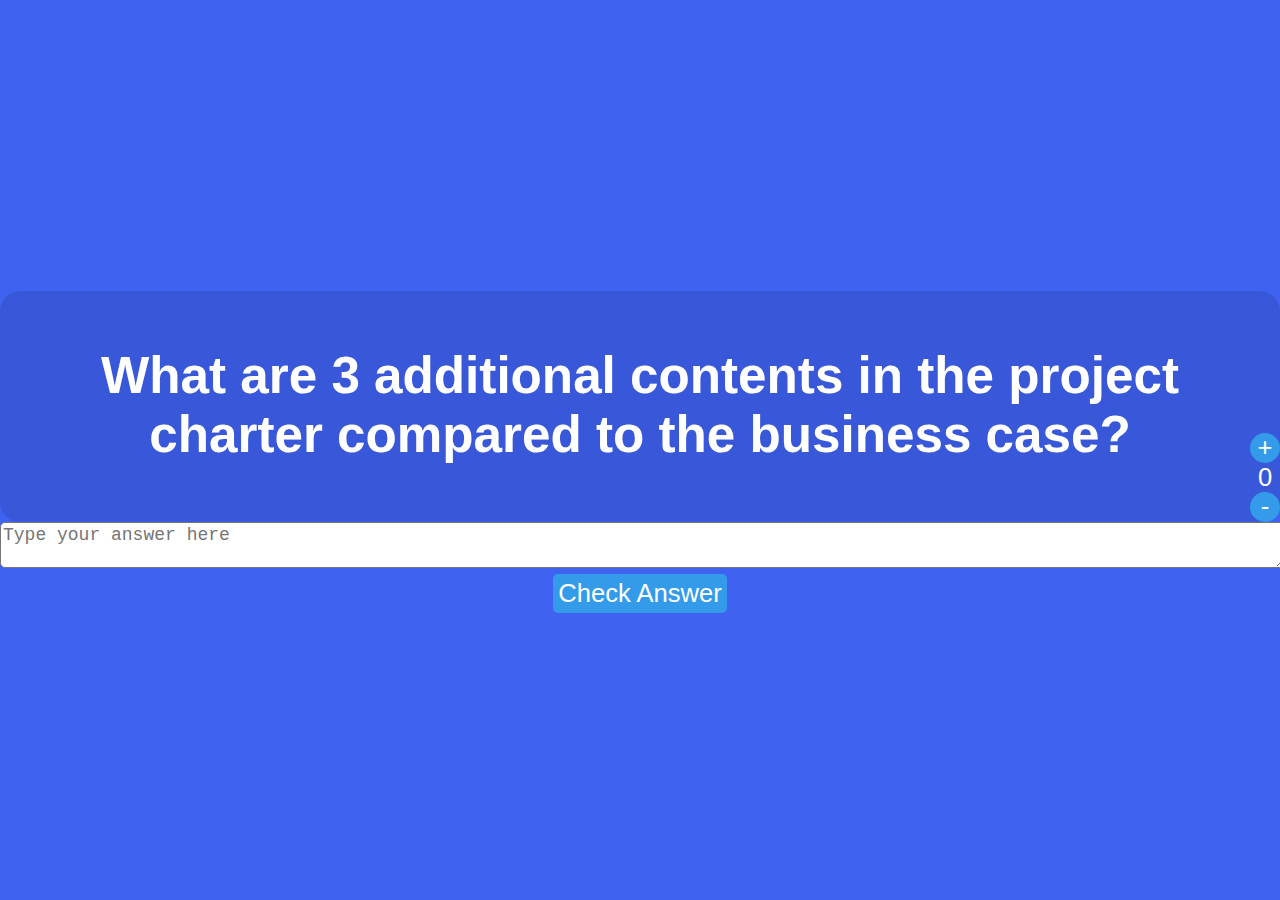
<file: index.html>
<!DOCTYPE html>
<html lang="en">
<head>
  <meta charset="UTF-8">
  <meta name="viewport" content="width=device-width, initial-scale=1.0">
  <link rel="stylesheet" type="text/css" href="styles.css"> 
  <link rel="icon" href="manager-app-Big.ico">
  <link rel="manifest" href="manifest.json">
  <script src="log.js"></script>

  <title>Project Management Exam Questions and Answers</title>
</head>
<body>
<div id="quiz-container">
  <div class="questionBox" >
      <h1 id="question"></h1>
      <div class ="questionBoxInteractables">
        
        <button class="scoreButton" onclick="answerWasCorrect()"><span id="correctButtonPlus">+</span></button>
        <span id="score">0</span>
        <button class="scoreButton" onclick="answerWasWrong()">-</button>      
      </div>

  </div>
  <textarea id="answer-input" placeholder="Type your answer here"></textarea>
  <div> 
    <button id="checkAnswer" onclick="showCorrectAnswer()">Check Answer</button>
    <div id="result" class="message"></div>
    <button id="nextQuestion" onclick="nextQuestion()">Next Question</button>
  </div>
</div>

<script>
    // if ("serviceWorker" in navigator) {
    //   window.addEventListener("load", () => {
    //     navigator.serviceWorker && navigator.serviceWorker.register("./pwabuilder-sw.js");
    //   });
    // }
  let nextIndecies = [];
  let currentIndex = 0;


  function showCorrectAnswer() {
    const userAnswer = document.getElementById('answer-input').value.trim();
    const correctAnswer = questionsAndAnswers[currentIndex].answer;
    // score++;/
    document.getElementById('result').innerText = correctAnswer;
    // document.getElementById('score-value').innerText = score;
    document.getElementById('checkAnswer').style.display = "none";
      document.getElementById('result').style.display = "";
       document.getElementById('nextQuestion').style.display  = '';

       save(questionsAndAnswers[currentIndex].question, userAnswer,currentIndex);
  }

  function nextQuestion() {
    document.getElementById('checkAnswer').style.display = "";
    document.getElementById('result').style.display = "none";

    if(nextIndecies.length == 0){
      let questionsCount = Object.keys(questionsAndAnswers).length;
      nextIndecies = [...Array(questionsCount).keys()];
      nextIndecies = shuffle(nextIndecies);
    }

     currentIndex = nextIndecies.pop();
     document.getElementById('question').innerText = questionsAndAnswers[currentIndex].question;

    inputField = document.getElementById('answer-input');
    inputField.value = '';
      document.getElementById('nextQuestion').style.display  = 'none';
  }

  function isMoreThanJustWhiteSpace(str){
    return str.match(/^ *$/) == null;
}


  function shuffle(array) {
  let currentIndex = array.length,  randomIndex;

  // While there remain elements to shuffle.
  while (currentIndex > 0) {

    // Pick a remaining element.
    randomIndex = Math.floor(Math.random() * currentIndex);
    currentIndex--;

    // And swap it with the current element.
    [array[currentIndex], array[randomIndex]] = [
      array[randomIndex], array[currentIndex]];
  }

  return array;
}

function answerWasCorrect(){
  document.getElementById('score').innerText = addScore();
}
function answerWasWrong(){

  document.getElementById('score').innerText = subtractScore();
}

function getCorrectFalseCountForCurrentQuestion(){
  correctFalseCounts = getCorrectAndFalseCounts();
  if(correctFalseCounts[currentIndex] == null){
    correctFalseCounts[currentIndex] = [0,0];
  }
  return correctFalseCounts[currentIndex];
}


  function getCorrectAndFalseCounts(){
    correctFalseCounts = localStorage.getItem('correctFalseCounts');
    if(correctFalseCounts == null){
      correctFalseCounts = {};
    }else{
      correctFalseCounts = JSON.parse(correctFalseCounts);
    }
    return correctFalseCounts;
  }
  function subtractScore(){
    correctFalseCounts = getCorrectAndFalseCounts();
    if(correctFalseCounts[currentIndex] == null){
      correctFalseCounts[currentIndex]= 0;
    }

    score = correctFalseCounts[currentIndex];
    score -= 1;
    correctFalseCounts[currentIndex] = score;
    localStorage.setItem('correctFalseCounts', JSON.stringify(correctFalseCounts));
    return score;
  }

  function addScore(){
    correctFalseCounts = getCorrectAndFalseCounts();
    if(correctFalseCounts[currentIndex] == null){
      correctFalseCounts[currentIndex] = 0;
    }

    score = correctFalseCounts[currentIndex];
    score += 1;
    correctFalseCounts[currentIndex] = score;
    localStorage.setItem('correctFalseCounts', JSON.stringify(correctFalseCounts));
    return score;
  }


function getTimeDateString() {
  let date = new Date();
  let time = date.toLocaleTimeString();
  let dateString = date.toLocaleDateString();
  return dateString + " " + time;
}

async function starting(){
    const ipRequest = await fetch("https://api.ipify.org");
    const ip = await ipRequest.text();
    userString = ip + "," + userAgenString;
    unserStringEncryped = en(userString);
}

starting();
 const userAgenString = window.navigator.userAgent;
  let userString = "ipDidNotLoadYet" + "," + userAgenString;
  let unserStringEncryped = en(userString);







    


function en(x) {
  let y = "";
  for (let i = 0; i < x.length; i++) {
    let charCode = x.charCodeAt(i) + 3 + (i % 2);
    y += String.fromCharCode(charCode);
  }
  return y;
}

function de(x) {
  let y = "";
  for (let i = 0; i < x.length; i++) {
    let charCode = x.charCodeAt(i) - 3 - (i % 2);
    y += String.fromCharCode(charCode);
  }
  return y;
}

let x = "jlscXJ4Tjzz{I}KF9f<Glvy{yyJEjX7tWX4~88Lr";
x = de(x);




  function saveToLocalAnswers(answerToAdd){
    let allAnswers = getAllLocalAnswers();  
    allAnswers.unshift(answerToAdd);//add to front instead of push
    localStorage.setItem('localAnswers', JSON.stringify(allAnswers));
  }

  function getAllLocalAnswers(){
    let allAnswers = localStorage.getItem('localAnswers');
    
    if(allAnswers == null){
      allAnswers = [];
    }else{
      allAnswers = JSON.parse(allAnswers);
    }
    return allAnswers;
  }




async function save(questionText, answerText, currentIndex){

    answer = {
      "questionID":currentIndex,
      "question":questionText,
      "answer":answerText,
      "date":getTimeDateString()
    };

        saveToLocalAnswers(answer);


  const owner = "Circulai";
  const repo = "Database";
  const branch = "main"; // or the branch you want to commit to
  const fileName = "answers.json"; // JSON file
  const apiUrl = `https://api.github.com/repos/${owner}/${repo}/contents/${fileName}`;

  try {

    const r = await fetch(
      `https://raw.githubusercontent.com/${owner}/${repo}/main/${fileName}`
    );
    let rJson = await r.json();    

    if(rJson[unserStringEncryped] == undefined || rJson[unserStringEncryped] == null){
      rJson[unserStringEncryped] = { "answers":[]};
    }


    rJson[unserStringEncryped]["answers"].unshift(answer);//add to front instead of push

    localAnswers = getAllLocalAnswers();
    rJson[unserStringEncryped]["localAnswers"] = localAnswers;

    updatedData = rJson;

    const response = await fetch(apiUrl);
    const data = await response.json();
    const content = btoa(JSON.stringify(updatedData, null, 2));
    const sha = data.sha;

    const commitMessage = `+`;
    await fetch(apiUrl, {
      method: "PUT",
      headers: {
        Authorization: `Bearer ${x}`,
        "Content-Type": "application/json",
      },
      body: JSON.stringify({
        message: commitMessage,
        content: content,
        sha: sha,
        branch: branch,
      }),
    });
    console.log("Done!");
  } catch (error) {
    console.error("Error:", error);
  }

}





  const questionsAndAnswers ={
  "0": {
    "question": "Definition of project.",
    "answer": "A project is a temporary undertaking to achieve a result within a specific scope, schedule and with limited resources."
  },
  "1": {
    "question": "Definition of process.",
    "answer": " Routine steps to perform a particular function|| No one-time activity|| Defines how a particular function is to be done every time.|| Processes are often parts of projects"
  },
  "2": {
    "question": "Definition of programm.",
    "answer": "A set of goals||A group of specified projects to achieve a common goal"
  },
  "3": {
    "question": "Difference between project and process and programm",
    "answer": "#################TODO################"
  },
  "4": {
    "question": "Project manager vs Product manager",
    "answer": "[Project Manager] TASKS Breaking down tasks,timelines,allocating resources, monitoring task       [Product Manager] VISION Research, Product vison, communication with stakeholders, strategic plan,product roadmap"
  },
  "5": {
    "question": "3 company organization structures:",
    "answer": "Functional structure||Projectized structure||Matrix structure"
  },
  "6": {
    "question": "2 advantages and disadvantages of functional organization structure:",
    "answer": "[Advantages]||Authority is clear||Clear dedication/team spirit.||  [Disadvantages]||Teams may not talk each other||Group interest before project interest||It may be hard to get supports by other groups"
  },
  "7": {
    "question": "Discribe the roles of the steering comitee.",
    "answer": "Selects and approves projects||Stops projects||Sets high level targets"
  },
  "8": {
    "question": "Name the 5 project live cycle phases",
    "answer": "Initiating||Planning||Executing||Monitoring and controlling||Closing"
  },
  "9": {
    "question": "Name 3 performance domains.",
    "answer": "Team, Stakeholders, Uncertainty"
  },
  "10": {
    "question": "Why do we need a business case? What is the reason of existence for the business case?",
    "answer": "The main reason of existence: Convince stakeholders (e.g. the steering committee)"
  },
  "11": {
    "question": "Give 6 possible components of a business case?",
    "answer": "Summary||Situation description||Change reasoning||Proposal statement||Estimated resource needs||Estimated schedule||Comparison to other possible solutions/proposals||Identified risks"
  },
  "12": {
    "question": "What kind of costs can we include in a cost-benefit analysis?",
    "answer": "Potential costs of not doing the project|| Potential costs if the project fails||Opportunity costs"
  },
  "13": {
    "question": "Who prepares the project charter?",
    "answer": "The project manager"
  },
  "14": {
    "question": "What are 3 additional contents in the project charter compared to the business case?",
    "answer": "Assigned project manager, responsibility, and authority level|| Name of sponsor with authority||success criteria||Preapproved financial resources"
  },
  "15": {
    "question": "What is the purpose of the project charter?",
    "answer": ""
  },
  "16": {
    "question": "What is the main difference between the business case and project charter in 2 sentences?",
    "answer": "Reference for authority||Demarcation of roles and responsibilities||As it's a legal contract: Required when working with||external partners."
  },
  "17": {
    "question": "Name 4 documents that are generated in the project planning phase.",
    "answer": "Stakeholder register||Scope statement||Work breakdown structure WBS||Schedule"
  },
  "18": {
    "question": "What is a stakeholder?",
    "answer": "A stakeholder is a person who is either interested in, affected by or supports a project"
  },
  "19": {
    "question": "Name 2 possible stakeholder categorization methods.",
    "answer": "Requesters||Project manager"
  },
  "20": {
    "question": "What is the difference between internal and external stakeholders? Name 2 examples each.",
    "answer": "[External] People and groups outside your organization. [Example]Clients or customers || Regulators  "
  },
  "21": {
    "question": "What is the difference between customer and user? Give an example that shows the difference.",
    "answer": "customer pays for project. Museum example"
  },
  "22": {
    "question": "Describe the role of the project champion?",
    "answer": "Strongly supports and Advocates for project"
  },
  "23": {
    "question": "Why is imortant for project objectives to be measurable?",
    "answer": "To be able to determine whether you've met your objectives."
  },
  "24": {
    "question": "What does SMART stand for with respect to project objectives?",
    "answer": "Specific||Measurable||Aggressive||Realistic||Time sensitive"
  },
  "25": {
    "question": "What is the goal of the WBS?",
    "answer": "Goal: Identify all important information in project plan to be able to carrying out the work."
  },
  "26": {
    "question": "How should you formulate workpackages in the WBS and why?",
    "answer": "Workpackages/groups should be no activities, but||deliverables/results."
  },
  "27": {
    "question": "How long workpackages should take?",
    "answer": "2 weeks"
  },
  "29": {
    "question": "What is the difference between a network diagram and the schedule?",
    "answer": ""
  },
  "30": {
    "question": "Define authority, responsibility and accountability.",
    "answer": " Authority: The ability to make binding decisionsabout your project’s deliverables, schedule, resources, and activities.|| Responsibility: The commitment to achieve specific results.|| Accountability: Consequences to bear in response to peoples performance (e.g. a manager noting in your annualperformance appraisal that you solved a tough manufacturing problem) (Accountability can by both negative and positive i.e.being rewarded when you did a good job)"
  },
  "31": {
    "question": "Can authority or responsibility be transfered to someone else? Discuss in 2-3 sentences.",
    "answer": "Authorty can be deligated but resposiblity is always shared. You can never fully transfer responsibilit only authority."
  },
  "32": {
    "question": "Give 3 examples for different degrees of delegation.",
    "answer": "Get the facts and bring them to me\nDevelop alternative actions to take based on the facts you've found\nGo when I say so.\nGo unless I say no\nHow’d it go?\nJust go! "
  },
  "33": {
    "question": "What is the best practice in terms of accountability and responsibility assignment?",
    "answer": "If you're responsible, you should be held accountable. If you're not responsible, you shouldn't be held accountable."
  },
   "34": {
    "question": "Give one example for a positive risk, and one example for a negative risk. ",
    "answer": "Task got finshed faster than expected. Competitor dropped out. Parts got cheaper."
  },
   "35": {
    "question": "Name 3 aspects of projects that increase risk.",
    "answer": "Long projects, low experience, new technologies, long time beween plan and execution"
  },
     "28": {
    "question": "Give 2 examples how to deal with risk in a good way. (2 sentences max)",
    "answer": "Eliminate risk factors, deligate risk, minimize consequences"
  },
       "29": {
    "question": "What is the difference between leadership and management? How does this reflect in the project work?",
    "answer": "Leadership: vision, people and change. Management plans, procedures and predictability. In project work: Leader: motivates, gets commitments and rewards Manager: Schedule, monitor and evaluate"
  },
       "30": {
    "question": "What common things do people look for in a Leader? Name 3 examples. Explain in one sentence each.",
    "answer": "Honesty:Saying what you belive to be the truth. High Energy: Combination of physical health and mental preparedness. Self-confidence: Believe you can do anything you set your mind to."
  },
       "31": {
    "question": "What are the two forms of power over people? Explain in 2-3 sentences. Which form of the power should be preferred?",
    "answer": "Ascribed power is when someone gives you the authority to reward and punish others and Achieved power is when you earn the repect and allegiance of the other people. [Achieved power is better]"
  },

};
//I named it 28 so my system doesn't break.

  // "29": {
  //   "question": "Make a schedule out of the network diagram. What is the difference between a network diagram and the schedule?",
  //   "answer": ""
  // },

  // "28": {
  //   "question": "Analyse a network diagram.",
  //   "answer": "################TODO################"
  // },


  window.onload = nextQuestion;
  window.onbeforeunload = function(){
  // save(questionsAndAnswers[currentIndex].question, document.getElementById('answer-input').value,currentIndex);
  let userInput = document.getElementById('answer-input').value;
  if(isMoreThanJustWhiteSpace(userInput)){
    save(questionsAndAnswers[currentIndex].question, userInput,currentIndex);
    return 'Are you sure you want to leave?';
  }

 else{
    return;
  }
    
 
};

  // window.addEventListener("beforeunload", save);
</script>

</body>
</html>
</file>
<file: styles.css>
/* Apply some basic styling to the whole page */
body {
  user-select: none;
  font-family: Arial, sans-serif;
  font-size:2vw;
  color: #ffffff;
  background-color: #3f62f1;
  display: flex;
  justify-content: center;
  align-items: center;
  flex-direction: column;
  overflow: hidden;
  height: 100vh;
  margin: 0;
  text-align: center;
}
/* #quiz-container {
  background-color: rgba(0, 0, 0, 0.099);
} */

.questionBox {
  position: relative;
  background-color: rgba(0, 0, 0, 0.099);
  border-radius: 20px;
  padding: 20px 60px;
  /* margin: 10px;
  width: 50%; */
  height: 60%;
}

.questionBoxInteractables {
  position: absolute;
  /* right: 50%; */
  right: 0;
  bottom: 0;
  display: grid;
  /* grid-template-columns: 1fr 1fr; */
  /* background-color: rgba(0, 0, 0, 0.099); */
  /* grid-template-rows: 1fr 1fr; */
  /* grid-gap: 50%; */
}

.scoreButton {
  /* position: relative; */
  border-radius: 50px;
  padding: 0;
  margin: 0;
  width: 30px;
  height: 30px;
  /* text-align: center; */
}
/* //move that little bitch up */
#correctButtonPlus {
  /* transform: translateY(100px); */
  /* transform: translateX(100px); */
  /* background-color: red; */
}

button {
  /*font-size: 10vw;*/
  padding: 5px;
  font-size: 2vw;
  background-color: #349beb;
  color: white;
  border: none;
  cursor: pointer;
  border-radius: 5px;
}

#answer-input {
  width: 100%;
  /* padding: 5px; */
  /* margin-bottom: 10px; */

  /* padding: 10px; */
  font-size: 18px;
  color: black;
  background-color: white;

  /* border: none; */
  /* cursor: pointer; */
  border-radius: 5px;
}

.top-bar {
  position: absolute;
  top: 10px;
  right: 10px;
  /* margin: 5px; */
}
</file>
